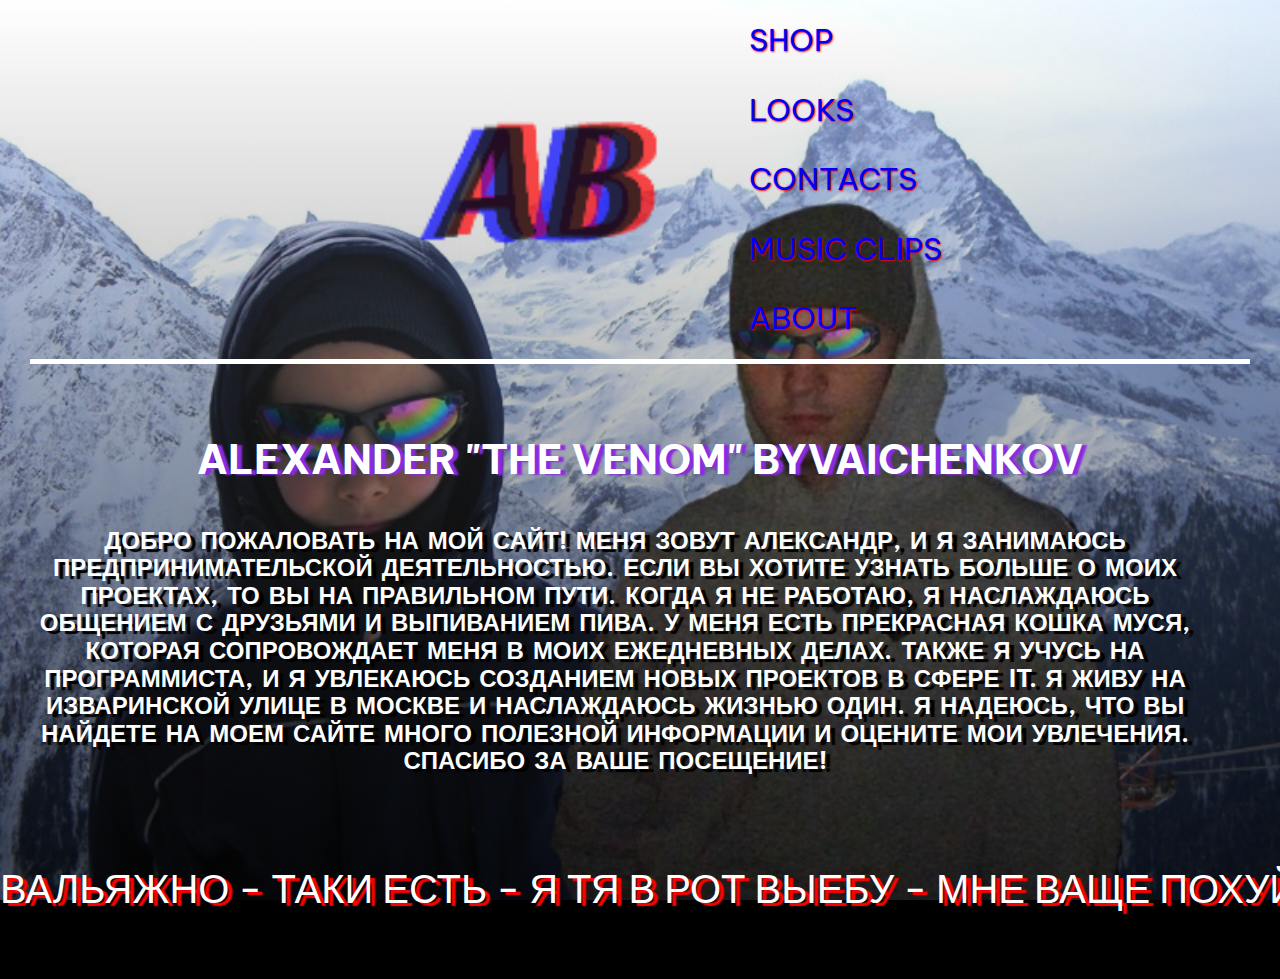
<file: index.html>
<!DOCTYPE html>
<html lang="en">
  <head>
    <meta charset="UTF-8" />
    <meta http-equiv="X-UA-Compatible" content="IE=edge" />
    <meta name="viewport" content="width=device-width, initial-scale=1.0" />
    <title>VENOM 2.0</title>
    <link rel="preconnect" href="https://fonts.googleapis.com" />
    <link rel="preconnect" href="https://fonts.gstatic.com" crossorigin />
    <link
      href="https://fonts.googleapis.com/css2?family=Be+Vietnam+Pro:wght@400;600;700&display=swap"
      rel="stylesheet"
    />

    <link rel="stylesheet" href="css/style.css" />
    <link rel="icon" href="images/icon.png" type="image/x-icon" />
  </head>
  <body>
    <div class="wrapper">
      <header class="header">
        <div class="container">
          <div class="header__inner">
            <a href="#" class="header__link">
              <img class="header__logo" src="images/logo.png" alt="logo" />
            </a>
            <img class="header__icon" src="images/header-icon.png" alt="" />
            <nav class="menu">
              <ul class="menu__list">
                <li class="menu__item">
                  <a href="shop.html" class="menu__link">SHOP</a>
                </li>
                <li class="menu__item">
                  <a href="looks.html" class="menu__link">LOOKS</a>
                </li>
                <li class="menu__item">
                  <a href="contacts.html" class="menu__link">CONTACTS</a>
                </li>
                <li class="menu__item">
                  <a href="clips.html" class="menu__link">MUSIC CLIPS</a>
                </li>
                <li class="menu__item">
                  <a href="about.html" class="menu__link">ABOUT</a>
                </li>
              </ul>
            </nav>
          </div>
        </div>
      </header>
      <section class="info">
        <div class="container">
          <div class="info__inner">
            <div class="info__content">
              <a class="info__screamer" href="screamer.html" target="_blank"
                >НАЖМИ НА МЕНЯ!
              </a>
              <div class="info__title">ALEXANDER "THE VENOM" BYVAICHENKOV</div>
              <p class="info__text info__text_black">
                Добро пожаловать на мой сайт! Меня зовут Александр, и я
                занимаюсь предпринимательской деятельностью. Если вы хотите
                узнать больше о моих проектах, то вы на правильном пути. Когда я
                не работаю, я наслаждаюсь общением с друзьями и выпиванием пива.
                У меня есть прекрасная кошка Муся, которая сопровождает меня в
                моих ежедневных делах. Также я учусь на программиста, и я
                увлекаюсь созданием новых проектов в сфере IT. Я живу на
                Изваринской улице в Москве и наслаждаюсь жизнью один. Я надеюсь,
                что вы найдете на моем сайте много полезной информации и оцените
                мои увлечения. Спасибо за ваше посещение!
              </p>
            </div>
          </div>
        </div>
        <div class="running-container">
          <p class="running">
            ВАЛЬЯЖНО - ТАКИ ЕСТЬ - Я ТЯ В РОТ ВЫЕБУ - МНЕ ВАЩЕ ПОХУЙ - САСИ ЖОПУ
            - МОЛЧАНИЕ ЗНАК СОГЛАСИЯ - ДА МНЕ ДО ПИЗДЫ -
          </p>
        </div>
      </section>
    </div>
  </body>
</html>
</file>
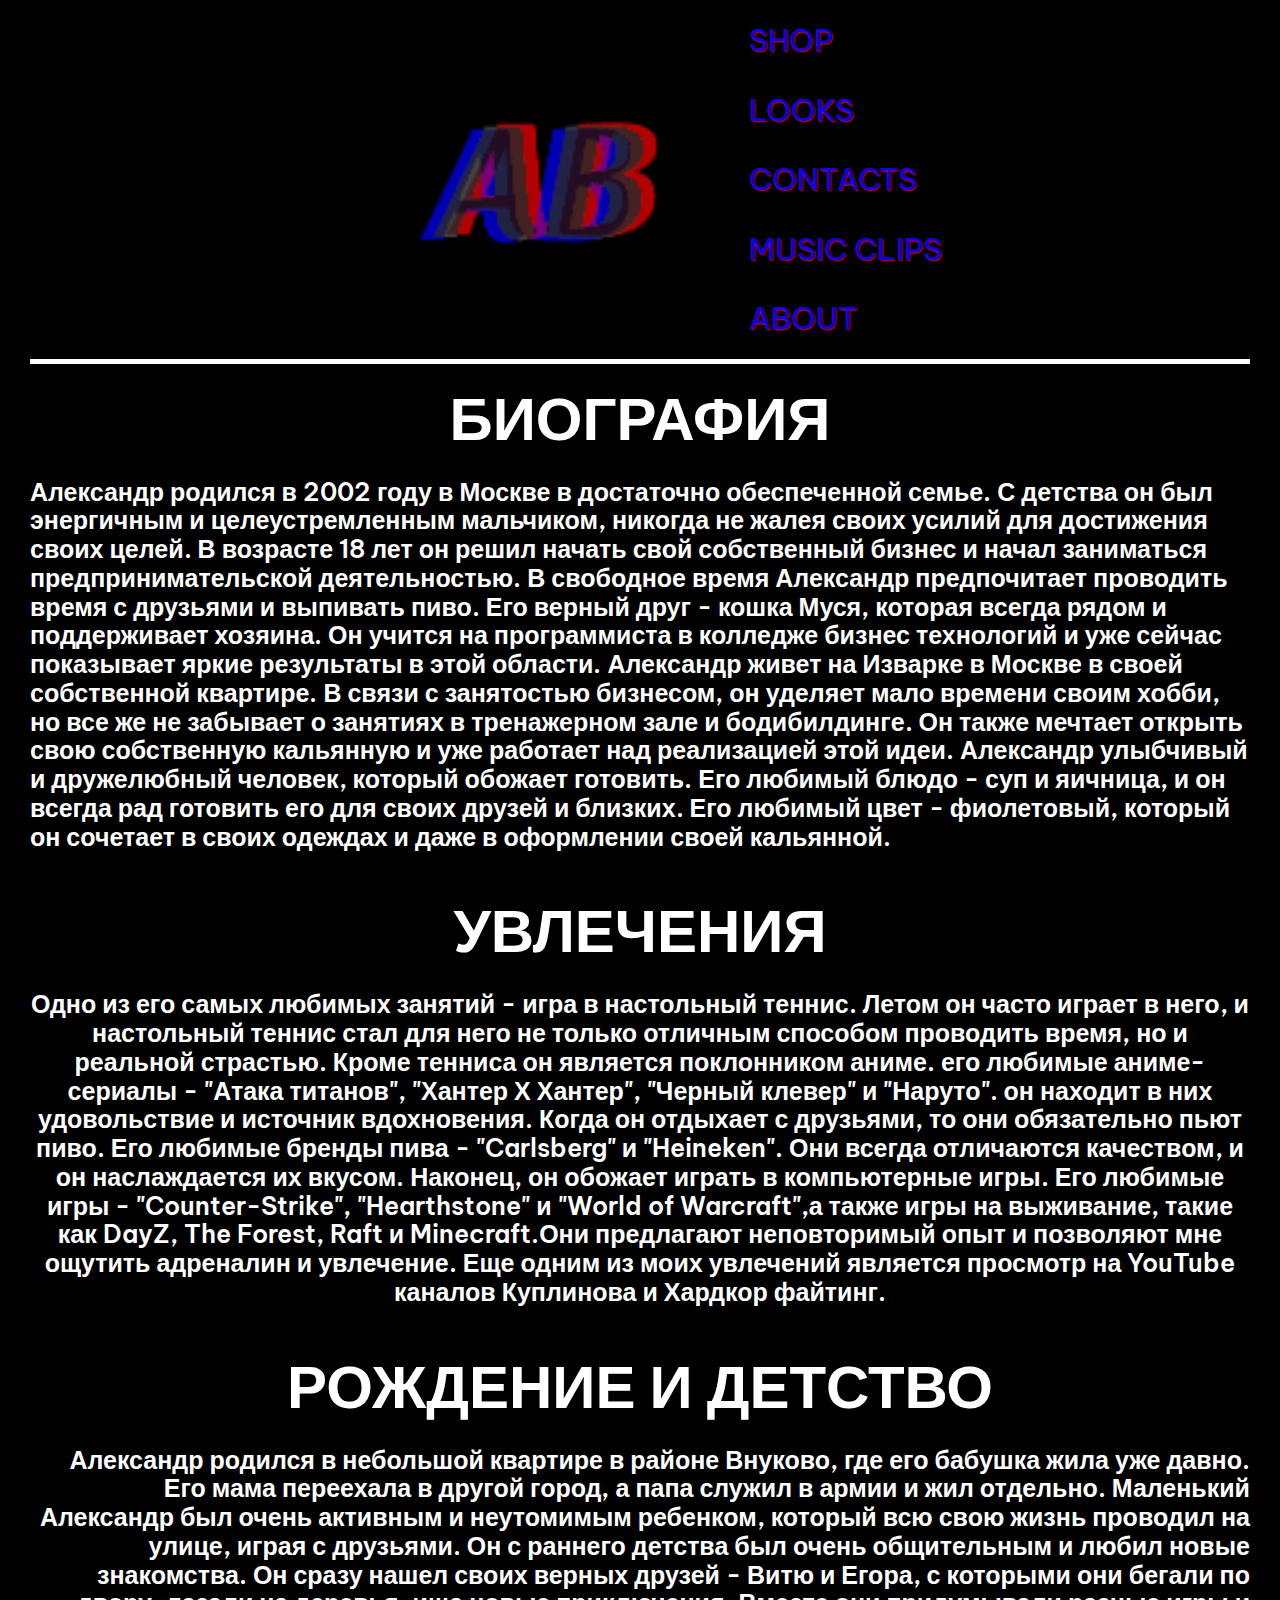
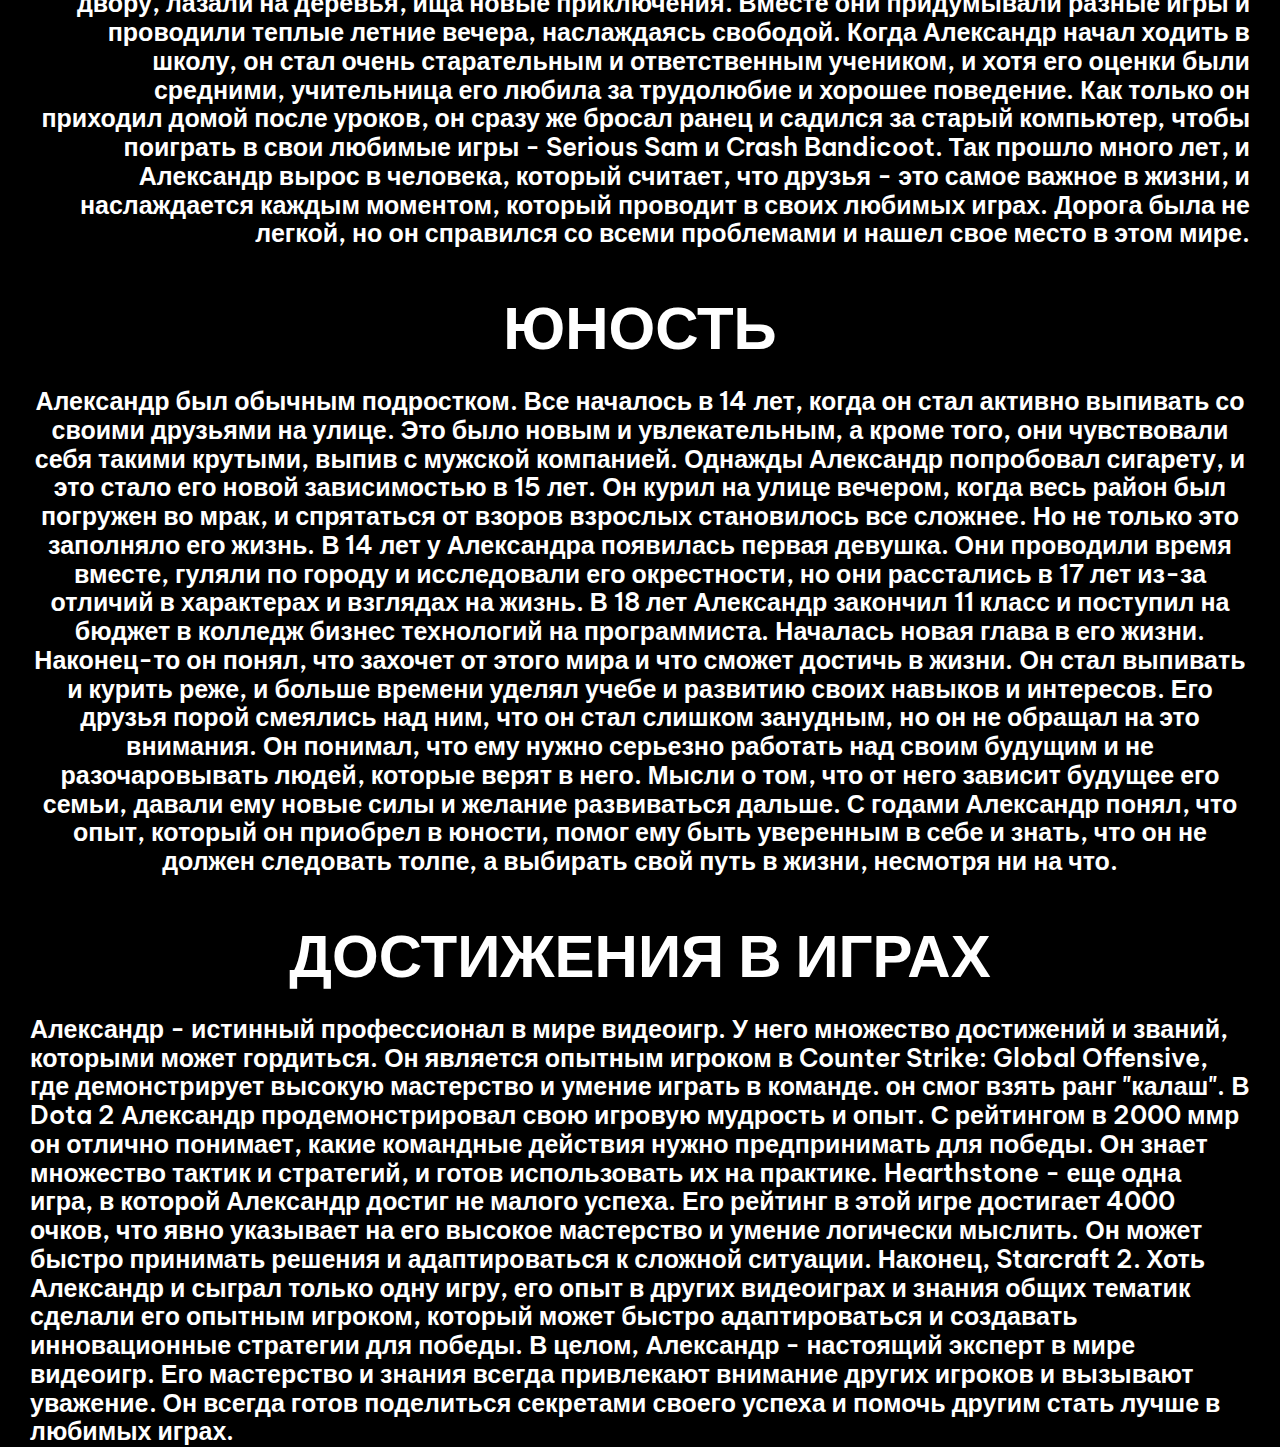
<file: about.html>
<!DOCTYPE html>
<html lang="en">
  <head>
    <meta charset="UTF-8" />
    <meta http-equiv="X-UA-Compatible" content="IE=edge" />
    <meta name="viewport" content="width=device-width, initial-scale=1.0" />
    <title>ABOUT</title>
    <link rel="preconnect" href="https://fonts.googleapis.com" />
    <link rel="preconnect" href="https://fonts.gstatic.com" crossorigin />
    <link
      href="https://fonts.googleapis.com/css2?family=Be+Vietnam+Pro:wght@400;600;700&display=swap"
      rel="stylesheet"
    />

    <link rel="stylesheet" href="css/style.css" />
    <link rel="icon" href="images/icon.png" type="image/x-icon" />
  </head>
  <body class="overflow-y">
    <div class="wrapper-about">
      <header class="header">
        <div class="container">
          <div class="header__inner">
            <a href="index.html" class="header__link">
              <img class="header__logo" src="images/logo.png" alt="logo" />
            </a>
            <img class="header__icon" src="images/header-icon.png" alt="" />
            <nav class="menu">
              <ul class="menu__list">
                <li class="menu__item">
                  <a href="shop.html" class="menu__link">SHOP</a>
                </li>
                <li class="menu__item">
                  <a href="looks.html" class="menu__link">LOOKS</a>
                </li>
                <li class="menu__item">
                  <a href="contacts.html" class="menu__link">CONTACTS</a>
                </li>
                <li class="menu__item">
                  <a href="clips.html" class="menu__link">MUSIC CLIPS</a>
                </li>
                <li class="menu__item">
                  <a href="about.html" class="menu__link">ABOUT</a>
                </li>
              </ul>
            </nav>
          </div>
        </div>
      </header>
      <section class="bio">
        <div class="container">
          <div class="bio__inner">
            <h2 class="bio__title bio__title_left">Биография</h2>
            <p class="bio__text bio__text_left">
              Александр родился в 2002 году в Москве в достаточно обеспеченной
              семье. С детства он был энергичным и целеустремленным мальчиком,
              никогда не жалея своих усилий для достижения своих целей. В
              возрасте 18 лет он решил начать свой собственный бизнес и начал
              заниматься предпринимательской деятельностью. В свободное время
              Александр предпочитает проводить время с друзьями и выпивать пиво.
              Его верный друг - кошка Муся, которая всегда рядом и поддерживает
              хозяина. Он учится на программиста в колледже бизнес технологий и
              уже сейчас показывает яркие результаты в этой области. Александр
              живет на Изварке в Москве в своей собственной квартире. В связи с
              занятостью бизнесом, он уделяет мало времени своим хобби, но все
              же не забывает о занятиях в тренажерном зале и бодибилдинге. Он
              также мечтает открыть свою собственную кальянную и уже работает
              над реализацией этой идеи. Александр улыбчивый и дружелюбный
              человек, который обожает готовить. Его любимый блюдо - суп и
              яичница, и он всегда рад готовить его для своих друзей и близких.
              Его любимый цвет - фиолетовый, который он сочетает в своих одеждах
              и даже в оформлении своей кальянной.
            </p>
            <h2 class="bio__title bio__title_center">Увлечения</h2>
            <p class="bio__text bio__text_center">
              Одно из его самых любимых занятий - игра в настольный теннис.
              Летом он часто играет в него, и настольный теннис стал для него не
              только отличным способом проводить время, но и реальной страстью.
              Кроме тенниса он является поклонником аниме. его любимые
              аниме-сериалы - "Атака титанов", "Хантер Х Хантер", "Черный
              клевер" и "Наруто". он находит в них удовольствие и источник
              вдохновения. Когда он отдыхает с друзьями, то они обязательно пьют
              пиво. Его любимые бренды пива - "Carlsberg" и "Heineken". Они
              всегда отличаются качеством, и он наслаждается их вкусом. Наконец,
              он обожает играть в компьютерные игры. Его любимые игры -
              "Counter-Strike", "Hearthstone" и "World of Warcraft",а также игры
              на выживание, такие как DayZ, The Forest, Raft и Minecraft.Они
              предлагают неповторимый опыт и позволяют мне ощутить адреналин и
              увлечение. Еще одним из моих увлечений является просмотр на
              YouTube каналов Куплинова и Хардкор файтинг.
            </p>
            <h2 class="bio__title bio__title_right">Рождение и детство</h2>
            <p class="bio__text bio__text_right">
              Александр родился в небольшой квартире в районе Внуково, где его
              бабушка жила уже давно. Его мама переехала в другой город, а папа
              служил в армии и жил отдельно. Маленький Александр был очень
              активным и неутомимым ребенком, который всю свою жизнь проводил на
              улице, играя с друзьями. Он с раннего детства был очень
              общительным и любил новые знакомства. Он сразу нашел своих верных
              друзей - Витю и Егора, с которыми они бегали по двору, лазали на
              деревья, ища новые приключения. Вместе они придумывали разные игры
              и проводили теплые летние вечера, наслаждаясь свободой. Когда
              Александр начал ходить в школу, он стал очень старательным и
              ответственным учеником, и хотя его оценки были средними,
              учительница его любила за трудолюбие и хорошее поведение. Как
              только он приходил домой после уроков, он сразу же бросал ранец и
              садился за старый компьютер, чтобы поиграть в свои любимые игры -
              Serious Sam и Crash Bandicoot. Так прошло много лет, и Александр
              вырос в человека, который считает, что друзья - это самое важное в
              жизни, и наслаждается каждым моментом, который проводит в своих
              любимых играх. Дорога была не легкой, но он справился со всеми
              проблемами и нашел свое место в этом мире.
            </p>
            <h2 class="bio__title bio__title_center">Юность</h2>
            <p class="bio__text bio__text_center">
              Александр был обычным подростком. Все началось в 14 лет, когда он
              стал активно выпивать со своими друзьями на улице. Это было новым
              и увлекательным, а кроме того, они чувствовали себя такими
              крутыми, выпив с мужской компанией. Однажды Александр попробовал
              сигарету, и это стало его новой зависимостью в 15 лет. Он курил на
              улице вечером, когда весь район был погружен во мрак, и спрятаться
              от взоров взрослых становилось все сложнее. Но не только это
              заполняло его жизнь. В 14 лет у Александра появилась первая
              девушка. Они проводили время вместе, гуляли по городу и
              исследовали его окрестности, но они расстались в 17 лет из-за
              отличий в характерах и взглядах на жизнь. В 18 лет Александр
              закончил 11 класс и поступил на бюджет в колледж бизнес технологий
              на программиста. Началась новая глава в его жизни. Наконец-то он
              понял, что захочет от этого мира и что сможет достичь в жизни. Он
              стал выпивать и курить реже, и больше времени уделял учебе и
              развитию своих навыков и интересов. Его друзья порой смеялись над
              ним, что он стал слишком занудным, но он не обращал на это
              внимания. Он понимал, что ему нужно серьезно работать над своим
              будущим и не разочаровывать людей, которые верят в него. Мысли о
              том, что от него зависит будущее его семьи, давали ему новые силы
              и желание развиваться дальше. С годами Александр понял, что опыт,
              который он приобрел в юности, помог ему быть уверенным в себе и
              знать, что он не должен следовать толпе, а выбирать свой путь в
              жизни, несмотря ни на что.
            </p>
            <h2 class="bio__title bio__title_left">Достижения в играх</h2>
            <p class="bio__text bio__text_left">
              Александр - истинный профессионал в мире видеоигр. У него
              множество достижений и званий, которыми может гордиться. Он
              является опытным игроком в Counter Strike: Global Offensive, где
              демонстрирует высокую мастерство и умение играть в команде. он
              смог взять ранг "калаш". В Dota 2 Александр продемонстрировал свою
              игровую мудрость и опыт. С рейтингом в 2000 ммр он отлично
              понимает, какие командные действия нужно предпринимать для победы.
              Он знает множество тактик и стратегий, и готов использовать их на
              практике. Hearthstone - еще одна игра, в которой Александр достиг
              не малого успеха. Его рейтинг в этой игре достигает 4000 очков,
              что явно указывает на его высокое мастерство и умение логически
              мыслить. Он может быстро принимать решения и адаптироваться к
              сложной ситуации. Наконец, Starcraft 2. Хоть Александр и сыграл
              только одну игру, его опыт в других видеоиграх и знания общих
              тематик сделали его опытным игроком, который может быстро
              адаптироваться и создавать инновационные стратегии для победы. В
              целом, Александр - настоящий эксперт в мире видеоигр. Его
              мастерство и знания всегда привлекают внимание других игроков и
              вызывают уважение. Он всегда готов поделиться секретами своего
              успеха и помочь другим стать лучше в любимых играх.
            </p>
          </div>
        </div>
      </section>
    </div>
  </body>
</html>
</file>
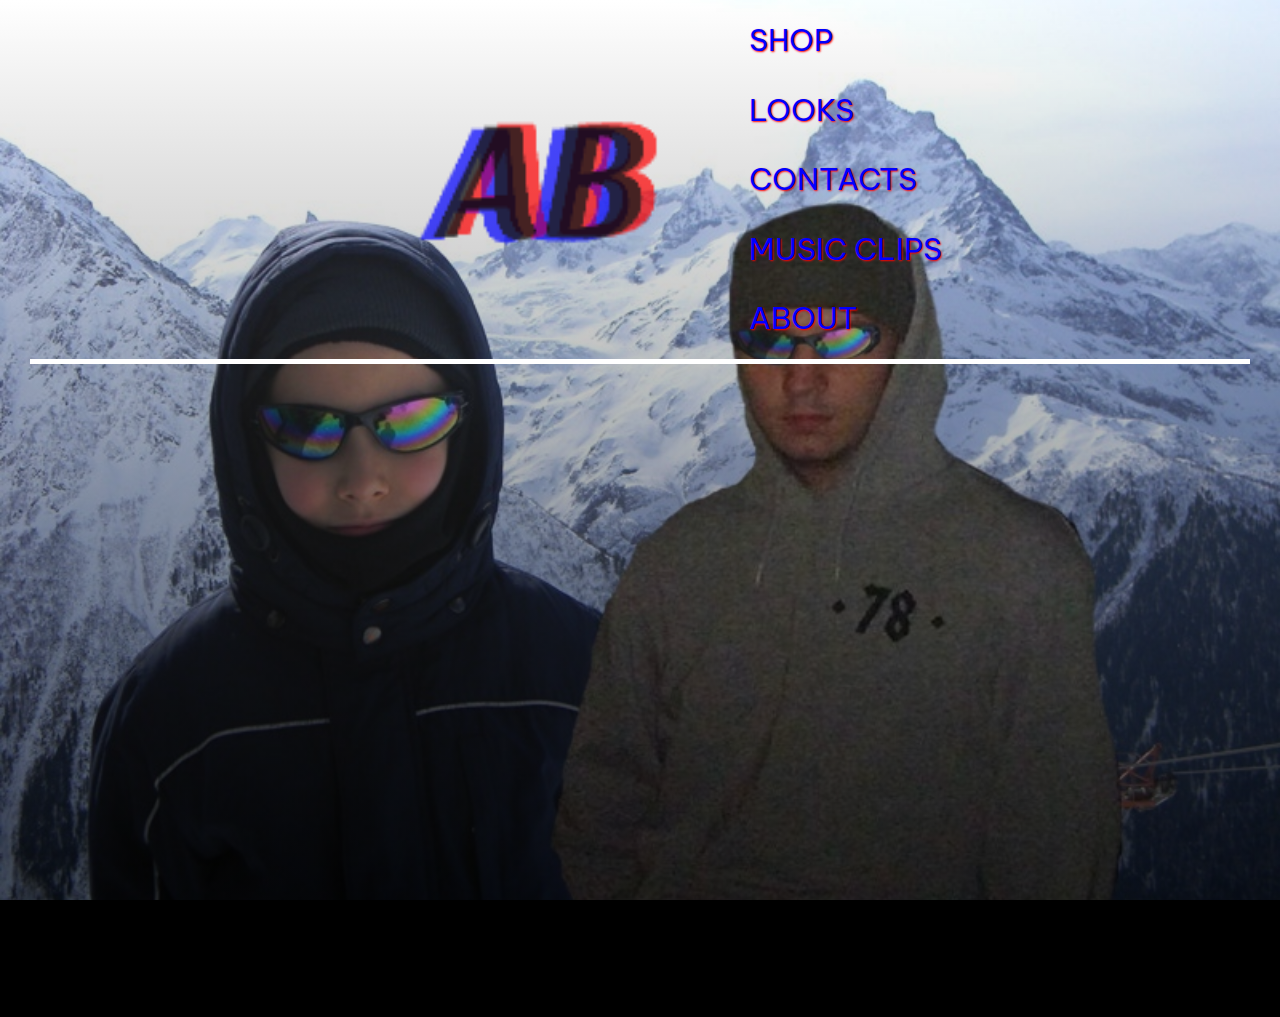
<file: clips.html>
<!DOCTYPE html>
<html lang="en">
  <head>
    <meta charset="UTF-8" />
    <meta http-equiv="X-UA-Compatible" content="IE=edge" />
    <meta name="viewport" content="width=device-width, initial-scale=1.0" />
    <title>MUSIC CLIPS</title>
    <link rel="preconnect" href="https://fonts.googleapis.com" />
    <link rel="preconnect" href="https://fonts.gstatic.com" crossorigin />
    <link
      href="https://fonts.googleapis.com/css2?family=Be+Vietnam+Pro:wght@400;600;700&display=swap"
      rel="stylesheet"
    />

    <link rel="stylesheet" href="css/style.css" />
    <link rel="icon" href="images/icon.png" type="image/x-icon" />
  </head>
  <body>
    <div class="wrapper">
      <header class="header">
        <div class="container">
          <div class="header__inner">
            <a href="index.html" class="header__link">
              <img class="header__logo" src="images/logo.png" alt="logo" />
            </a>
            <img class="header__icon" src="images/header-icon.png" alt="" />
            <nav class="menu">
              <ul class="menu__list">
                <li class="menu__item">
                  <a href="shop.html" class="menu__link">SHOP</a>
                </li>
                <li class="menu__item">
                  <a href="looks.html" class="menu__link">LOOKS</a>
                </li>
                <li class="menu__item">
                  <a href="contacts.html" class="menu__link">CONTACTS</a>
                </li>
                <li class="menu__item">
                  <a href="clips.html" class="menu__link">MUSIC CLIPS</a>
                </li>
                <li class="menu__item">
                  <a href="about.html" class="menu__link">ABOUT</a>
                </li>
              </ul>
            </nav>
          </div>
        </div>
      </header>
      <section class="video">
        <div class="container">
          <iframe
            class="video__player"
            width="1220"
            height="600"
            src="https://www.youtube.com/embed/NmLEEKv6W40"
            title="YouTube video player"
            frameborder="0"
            allow="accelerometer; autoplay; clipboard-write; encrypted-media; gyroscope; picture-in-picture; web-share"
            allowfullscreen
          ></iframe>
        </div>
      </section>
    </div>
  </body>
</html>
</file>
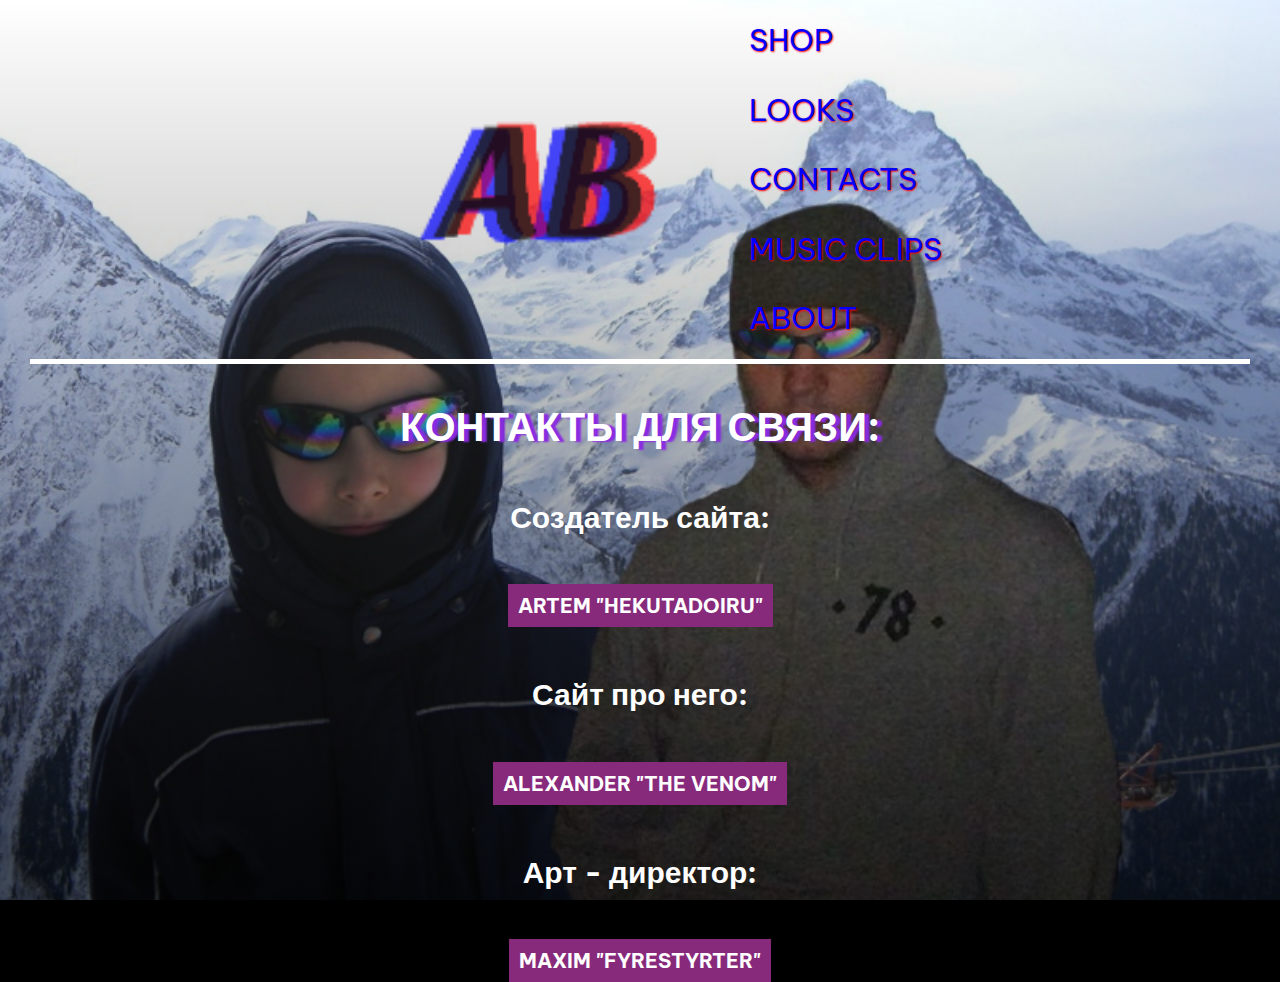
<file: contacts.html>
<!DOCTYPE html>
<html lang="en">
  <head>
    <meta charset="UTF-8" />
    <meta http-equiv="X-UA-Compatible" content="IE=edge" />
    <meta name="viewport" content="width=device-width, initial-scale=1.0" />
    <title>VENOM 2.0</title>
    <link rel="preconnect" href="https://fonts.googleapis.com" />
    <link rel="preconnect" href="https://fonts.gstatic.com" crossorigin />
    <link
      href="https://fonts.googleapis.com/css2?family=Be+Vietnam+Pro:wght@400;600;700&display=swap"
      rel="stylesheet"
    />

    <link rel="stylesheet" href="css/style.css" />
    <link rel="icon" href="images/icon.png" type="image/x-icon" />
  </head>
  <body>
    <div class="wrapper">
      <header class="header">
        <div class="container">
          <div class="header__inner">
            <a href="index.html" class="header__link">
              <img class="header__logo" src="images/logo.png" alt="logo" />
            </a>
            <img class="header__icon" src="images/header-icon.png" alt="" />
            <nav class="menu">
              <ul class="menu__list">
                <li class="menu__item">
                  <a href="shop.html" class="menu__link">SHOP</a>
                </li>
                <li class="menu__item">
                  <a href="looks.html" class="menu__link">LOOKS</a>
                </li>
                <li class="menu__item">
                  <a href="#" class="menu__link">CONTACTS</a>
                </li>
                <li class="menu__item">
                  <a href="clips.html" class="menu__link">MUSIC CLIPS</a>
                </li>
                <li class="menu__item">
                  <a href="about.html" class="menu__link">ABOUT</a>
                </li>
              </ul>
            </nav>
          </div>
        </div>
      </header>
      <section class="contacts">
        <div class="container">
          <div class="contacts__inner">
            <h3 class="contacts__title">Контакты для связи:</h3>
            <div class="contacts__content">
              <p class="contacts__text">Создатель сайта:</p>
              <a
                href="https://vk.com/hekutadoiru"
                class="contacts__link"
                target="_blank"
              >
                ARTEM "HEKUTADOIRU"
              </a>
              <p class="contacts__text">Сайт про него:</p>
              <a
                href="https://vk.com/id620466426"
                class="contacts__link"
                target="_blank"
              >
                ALEXANDER "THE VENOM"
              </a>
              <p class="contacts__text">Арт - директор:</p>
              <a
                href="https://vk.com/tobi3"
                class="contacts__link"
                target="_blank"
              >
                MAXIM "FYRESTYRTER"
              </a>
            </div>
          </div>
        </div>
      </section>
    </div>
  </body>
</html>
</file>
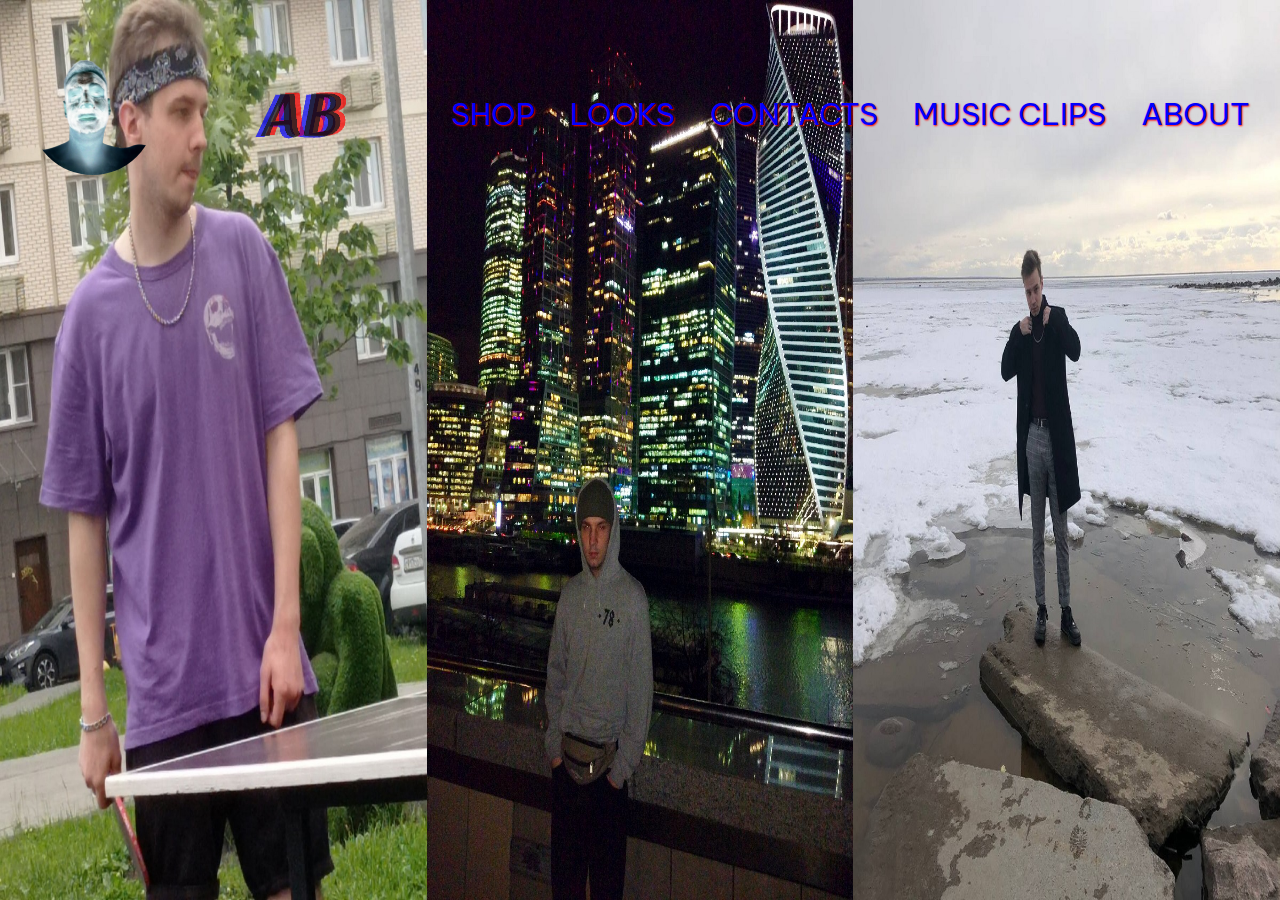
<file: looks.html>
<!DOCTYPE html>
<html lang="en">
  <head>
    <meta charset="UTF-8" />
    <meta http-equiv="X-UA-Compatible" content="IE=edge" />
    <meta name="viewport" content="width=device-width, initial-scale=1.0" />
    <title>VENOM 2.0</title>
    <link rel="preconnect" href="https://fonts.googleapis.com" />
    <link rel="preconnect" href="https://fonts.gstatic.com" crossorigin />
    <link
      href="https://fonts.googleapis.com/css2?family=Be+Vietnam+Pro:wght@400;600;700&display=swap"
      rel="stylesheet"
    />

    <link rel="stylesheet" href="css/looks.css" />
    <link rel="icon" href="images/icon.png" type="image/x-icon" />
  </head>
  <body>
    <header class="header">
      <div class="container">
        <div class="header__inner">
          <a href="index.html" class="header__link">
            <img class="header__logo" src="images/logo.png" alt="logo" />
          </a>
          <img class="header__icon" src="images/header-icon.png" alt="" />
          <nav class="menu">
            <ul class="menu__list">
              <li class="menu__item">
                <a href="shop.html" class="menu__link">SHOP</a>
              </li>
              <li class="menu__item">
                <a href="#" class="menu__link">LOOKS</a>
              </li>
              <li class="menu__item">
                <a href="contacts.html" class="menu__link">CONTACTS</a>
              </li>
              <li class="menu__item">
                <a href="clips.html" class="menu__link">MUSIC CLIPS</a>
              </li>
              <li class="menu__item">
                <a href="about.html" class="menu__link">ABOUT</a>
              </li>
            </ul>
          </nav>
        </div>
      </div>
    </header>
    <section class="looks">
      <div class="looks_inner">
        <img class="looks__img" src="images/look-1.jpg" alt="Look-1" />
        <img class="looks__img" src="images/look-2.jpg" alt="Look-2" />
        <img class="looks__img" src="images/look-3.jpg" alt="Look-3" />
      </div>
    </section>
  </body>
</html>
</file>
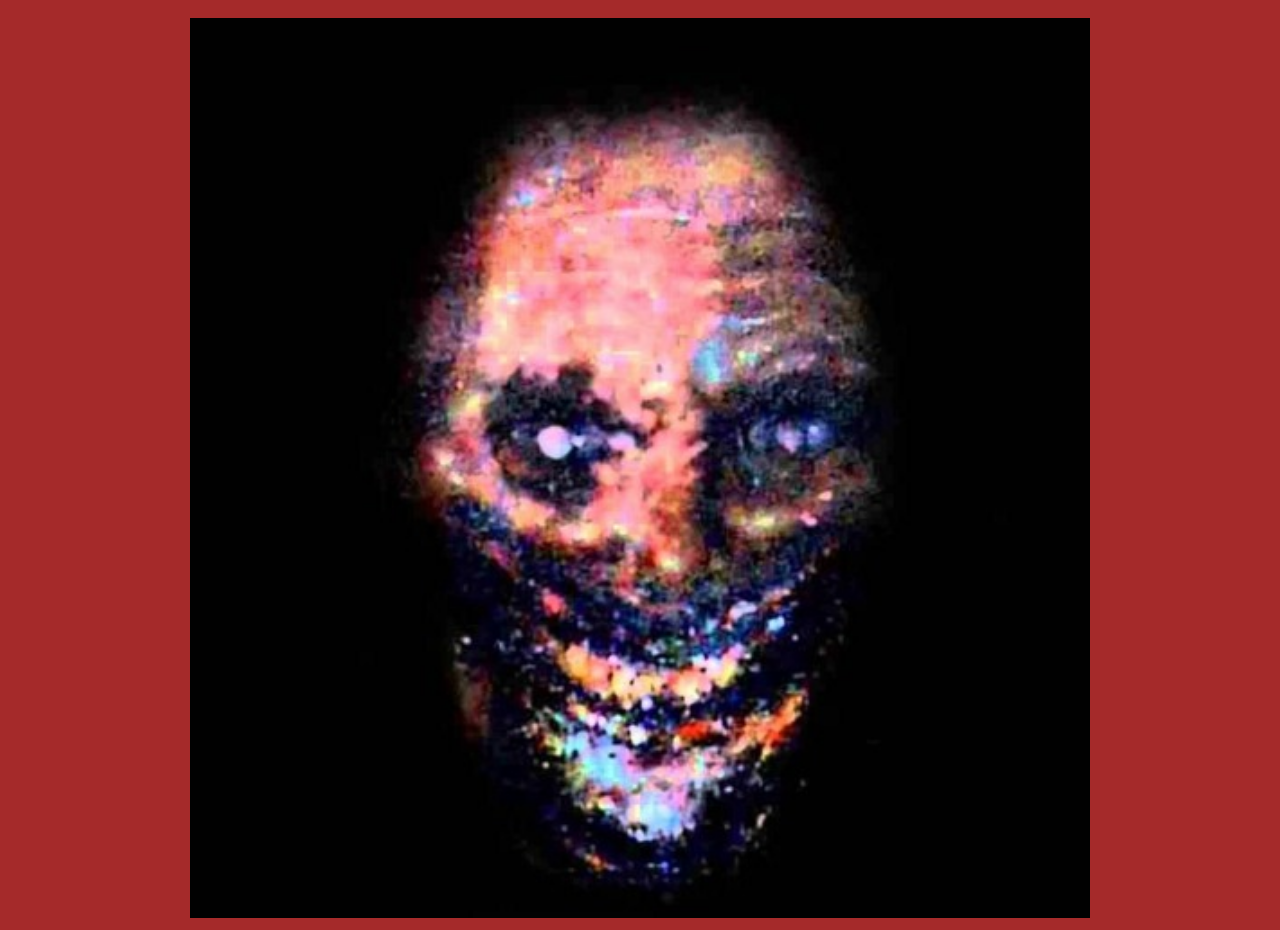
<file: screamer.html>
<!DOCTYPE html>
<html lang="en">
  <head>
    <meta charset="UTF-8" />
    <meta http-equiv="X-UA-Compatible" content="IE=edge" />
    <meta name="viewport" content="width=device-width, initial-scale=1.0" />
    <title>Document</title>
    <link rel="stylesheet" href="css/screamer-css.css" />
    <link rel="icon" href="images/icon.png" type="image/x-icon" />
  </head>
  <body>
    <section class="screamer">
      <div class="container">
        <div class="screamer__inner">
          <img
            class="screamer__image"
            src="images/scp-106.jpg"
            alt="SCREAMER HAHAHA"
          />
        </div>
      </div>
    </section>
  </body>
</html>
</file>
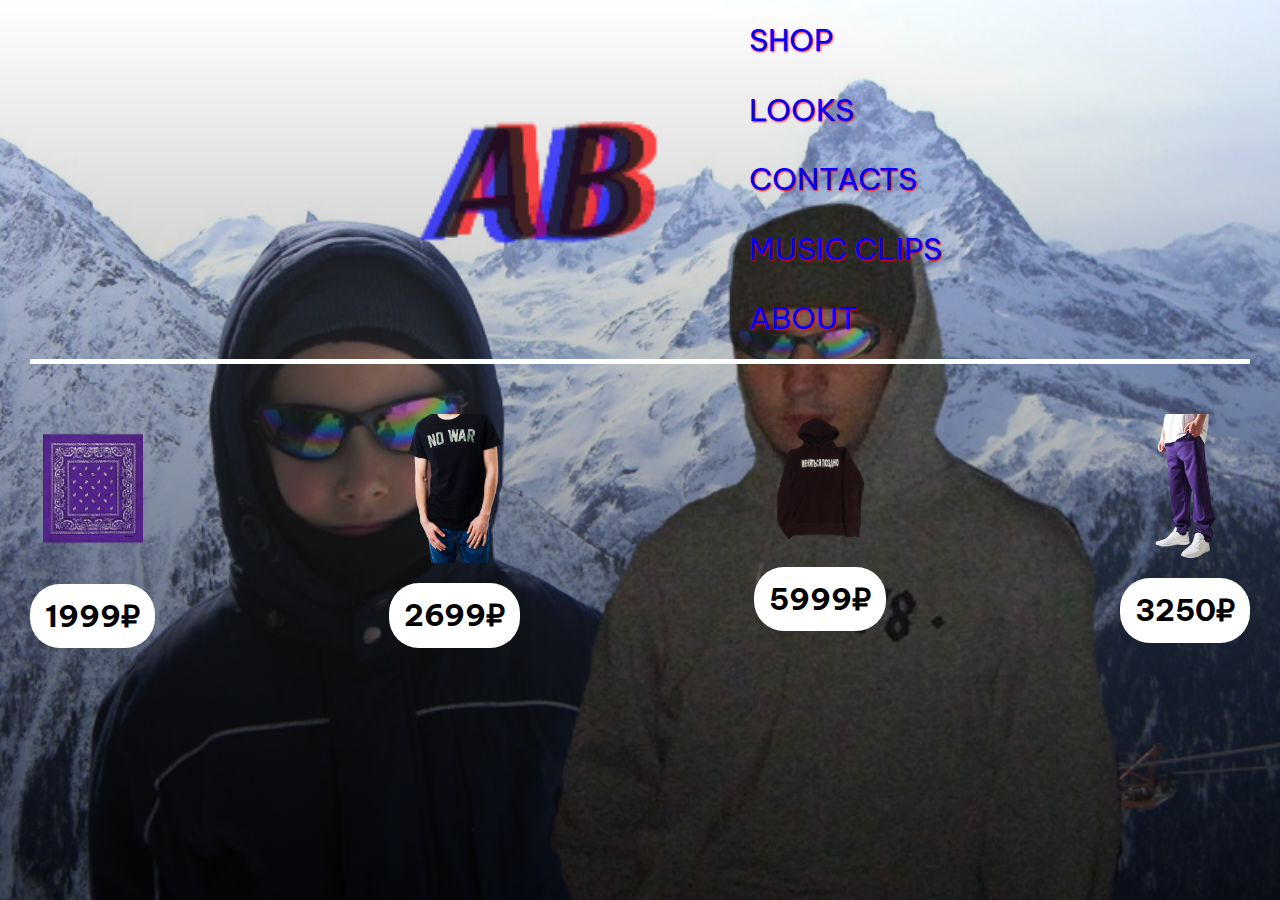
<file: shop.html>
<!DOCTYPE html>
<html lang="en">
  <head>
    <meta charset="UTF-8" />
    <meta http-equiv="X-UA-Compatible" content="IE=edge" />
    <meta name="viewport" content="width=device-width, initial-scale=1.0" />
    <title>VENOM 2.0</title>
    <link rel="preconnect" href="https://fonts.googleapis.com" />
    <link rel="preconnect" href="https://fonts.gstatic.com" crossorigin />
    <link
      href="https://fonts.googleapis.com/css2?family=Be+Vietnam+Pro:wght@400;600;700&display=swap"
      rel="stylesheet"
    />

    <link rel="stylesheet" href="css/style.css" />
    <link rel="icon" href="images/icon.png" type="image/x-icon" />
  </head>
  <body>
    <div class="wrapper">
      <header class="header">
        <div class="container">
          <div class="header__inner">
            <a href="index.html" class="header__link">
              <img class="header__logo" src="images/logo.png" alt="logo" />
            </a>
            <img class="header__icon" src="images/header-icon.png" alt="" />
            <nav class="menu">
              <ul class="menu__list">
                <li class="menu__item">
                  <a href="shop.html" class="menu__link">SHOP</a>
                </li>
                <li class="menu__item">
                  <a href="looks.html" class="menu__link">LOOKS</a>
                </li>
                <li class="menu__item">
                  <a href="contacts.html" class="menu__link">CONTACTS</a>
                </li>
                <li class="menu__item">
                  <a href="clips.html" class="menu__link">MUSIC CLIPS</a>
                </li>
                <li class="menu__item">
                  <a href="about.html" class="menu__link">ABOUT</a>
                </li>
              </ul>
            </nav>
          </div>
        </div>
      </header>
      <section class="shop">
        <div class="container">
          <div class="shop__inner">
            <ul class="shop__menu">
              <li class="shop__item">
                <img class="shop__img" src="images/shop-img-1.png" alt="" />
                <a class="shop__link" href="#">1999₽</a>
              </li>
              <li class="shop__item">
                <img class="shop__img" src="images/shop-img-2.png" alt="" />
                <a class="shop__link" href="#">2699₽</a>
              </li>
              <li class="shop__item">
                <img class="shop__img" src="images/shop-img-3.png" alt="" />
                <a class="shop__link" href="#">5999₽</a>
              </li>
              <li class="shop__item">
                <img class="shop__img" src="images/shop-img-4.png" alt="" />
                <a class="shop__link" href="#">3250₽</a>
              </li>
            </ul>
          </div>
        </div>
      </section>
    </div>
  </body>
</html>
</file>
<file: css/screamer-css.css>
.screamer__image {
  width: 900px;
  padding-top: 10px;
  overflow: hidden;
}

body {
  background-color: brown;
}

.screamer {
}
.container {
  max-width: 1220px;
  padding: 0 10px;
  margin: 0 auto;
}
.screamer__inner {
  text-align: center;
}
.screamer__image {
}

.screamer__video {
}
</file>
<file: css/style.css>
/*! normalize.css v8.0.1 | MIT License | github.com/necolas/normalize.css */

/* Document
   ========================================================================== */

/**
 * 1. Correct the line height in all browsers.
 * 2. Prevent adjustments of font size after orientation changes in iOS.
 */

html {
  line-height: 1.15; /* 1 */
  -webkit-text-size-adjust: 100%; /* 2 */
}

/* Sections
     ========================================================================== */

/**
   * Remove the margin in all browsers.
   */

/**
   * Render the `main` element consistently in IE.
   */

main {
  display: block;
}

/**
   * Correct the font size and margin on `h1` elements within `section` and
   * `article` contexts in Chrome, Firefox, and Safari.
   */

h1 {
  font-size: 2em;
  margin: 0.67em 0;
}

/* Grouping content
     ========================================================================== */

/**
   * 1. Add the correct box sizing in Firefox.
   * 2. Show the overflow in Edge and IE.
   */

hr {
  box-sizing: content-box; /* 1 */
  height: 0; /* 1 */
  overflow: visible; /* 2 */
}

/**
   * 1. Correct the inheritance and scaling of font size in all browsers.
   * 2. Correct the odd `em` font sizing in all browsers.
   */

pre {
  font-family: monospace, monospace; /* 1 */
  font-size: 1em; /* 2 */
}

/* Text-level semantics
     ========================================================================== */

/**
   * Remove the gray background on active links in IE 10.
   */

a {
  background-color: transparent;
}

/**
   * 1. Remove the bottom border in Chrome 57-
   * 2. Add the correct text decoration in Chrome, Edge, IE, Opera, and Safari.
   */

abbr[title] {
  border-bottom: none; /* 1 */
  text-decoration: underline; /* 2 */
  text-decoration: underline dotted; /* 2 */
}

/**
   * Add the correct font weight in Chrome, Edge, and Safari.
   */

b,
strong {
  font-weight: bolder;
}

/**
   * 1. Correct the inheritance and scaling of font size in all browsers.
   * 2. Correct the odd `em` font sizing in all browsers.
   */

code,
kbd,
samp {
  font-family: monospace, monospace; /* 1 */
  font-size: 1em; /* 2 */
}

/**
   * Add the correct font size in all browsers.
   */

small {
  font-size: 80%;
}

/**
   * Prevent `sub` and `sup` elements from affecting the line height in
   * all browsers.
   */

sub,
sup {
  font-size: 75%;
  line-height: 0;
  position: relative;
  vertical-align: baseline;
}

sub {
  bottom: -0.25em;
}

sup {
  top: -0.5em;
}

/* Embedded content
     ========================================================================== */

/**
   * Remove the border on images inside links in IE 10.
   */

img {
  border-style: none;
}

/* Forms
     ========================================================================== */

/**
   * 1. Change the font styles in all browsers.
   * 2. Remove the margin in Firefox and Safari.
   */

button,
input,
optgroup,
select,
textarea {
  font-family: inherit; /* 1 */
  font-size: 100%; /* 1 */
  line-height: 1.15; /* 1 */
  margin: 0; /* 2 */
}

/**
   * Show the overflow in IE.
   * 1. Show the overflow in Edge.
   */

button,
input {
  /* 1 */
  overflow: visible;
}

/**
   * Remove the inheritance of text transform in Edge, Firefox, and IE.
   * 1. Remove the inheritance of text transform in Firefox.
   */

button,
select {
  /* 1 */
  text-transform: none;
}

/**
   * Correct the inability to style clickable types in iOS and Safari.
   */

button,
[type="button"],
[type="reset"],
[type="submit"] {
  -webkit-appearance: button;
}

/**
   * Remove the inner border and padding in Firefox.
   */

button::-moz-focus-inner,
[type="button"]::-moz-focus-inner,
[type="reset"]::-moz-focus-inner,
[type="submit"]::-moz-focus-inner {
  border-style: none;
  padding: 0;
}

/**
   * Restore the focus styles unset by the previous rule.
   */

button:-moz-focusring,
[type="button"]:-moz-focusring,
[type="reset"]:-moz-focusring,
[type="submit"]:-moz-focusring {
  outline: 1px dotted ButtonText;
}

/**
   * Correct the padding in Firefox.
   */

fieldset {
  padding: 0.35em 0.75em 0.625em;
}

/**
   * 1. Correct the text wrapping in Edge and IE.
   * 2. Correct the color inheritance from `fieldset` elements in IE.
   * 3. Remove the padding so developers are not caught out when they zero out
   *    `fieldset` elements in all browsers.
   */

legend {
  box-sizing: border-box; /* 1 */
  color: inherit; /* 2 */
  display: table; /* 1 */
  max-width: 100%; /* 1 */
  padding: 0; /* 3 */
  white-space: normal; /* 1 */
}

/**
   * Add the correct vertical alignment in Chrome, Firefox, and Opera.
   */

progress {
  vertical-align: baseline;
}

/**
   * Remove the default vertical scrollbar in IE 10+.
   */

textarea {
  overflow: auto;
}

/**
   * 1. Add the correct box sizing in IE 10.
   * 2. Remove the padding in IE 10.
   */

[type="checkbox"],
[type="radio"] {
  box-sizing: border-box; /* 1 */
  padding: 0; /* 2 */
}

/**
   * Correct the cursor style of increment and decrement buttons in Chrome.
   */

[type="number"]::-webkit-inner-spin-button,
[type="number"]::-webkit-outer-spin-button {
  height: auto;
}

/**
   * 1. Correct the odd appearance in Chrome and Safari.
   * 2. Correct the outline style in Safari.
   */

[type="search"] {
  -webkit-appearance: textfield; /* 1 */
  outline-offset: -2px; /* 2 */
}

/**
   * Remove the inner padding in Chrome and Safari on macOS.
   */

[type="search"]::-webkit-search-decoration {
  -webkit-appearance: none;
}

/**
   * 1. Correct the inability to style clickable types in iOS and Safari.
   * 2. Change font properties to `inherit` in Safari.
   */

::-webkit-file-upload-button {
  -webkit-appearance: button; /* 1 */
  font: inherit; /* 2 */
}

/* Interactive
     ========================================================================== */

/*
   * Add the correct display in Edge, IE 10+, and Firefox.
   */

details {
  display: block;
}

/*
   * Add the correct display in all browsers.
   */

summary {
  display: list-item;
}

/* Misc
     ========================================================================== */

/**
   * Add the correct display in IE 10+.
   */

template {
  display: none;
}

/**
   * Add the correct display in IE 10.
   */

[hidden] {
  display: none;
}

ul li {
  list-style: none;
}
ul {
  margin: 0;
  padding: 0;
}

a {
  text-decoration: none;
  color: #000000;
}

body {
  font-family: "Be Vietnam Pro", sans-serif;
  color: #fff;
  margin: 0;
  background-color: #000000;
  overflow-y: hidden;
}

/* header */

.wrapper {
  background: linear-gradient(rgba(255, 255, 255, 0.1), rgba(0, 0, 0, 0.6)),
    url(../images/background.jpg);
  background-repeat: no-repeat;
  background-size: cover;
  background-position: center;
  height: 100vh;
}

.wrapper-about {
  background: url(../images/bckg.jpg);
  background-repeat: no-repeat;
  background-size: cover;
  background-position: center;
  height: 230vh;
}

.header {
}

.container {
  max-width: 1220px;
  padding: 0 10px;
  margin: 0 auto;
}
.header__inner {
  padding: 50px 0 50px;
  display: flex;
  justify-content: space-between;
  align-items: center;
  gap: 30px;
  border-bottom: 5px solid #fff;
}
.header__logo {
  width: 125px;
  height: 125px;
  border-radius: 50%;
}
.header__title {
  text-transform: uppercase;
  color: #fff;
}

.header__icon {
}

/* MAIN PAGE */

.info {
}
.container {
}
.info__inner {
  display: flex;
  margin-top: 50px;
}

.info__content {
  text-align: center;
  overflow: hidden;
}

.info__screamer {
  display: inline-block;
  font-size: 20px;

  background: fade(#000, 50%);
  color: #000;
  opacity: 0;
  transition: opacity 0.5s;
}

.info__screamer:hover {
  opacity: 1;
}

.info__img {
  padding-right: 30px;
  width: 400px;
  height: 400px;
}

.info__title {
  text-align: center;
  text-transform: uppercase;
  font-size: 40px;
  font-weight: 700;
  padding-bottom: 20px;
  text-shadow: 5px 1px 2px blueviolet;
}
.info__text {
  text-align: center;
  text-transform: uppercase;
  font-size: 24px;
  font-weight: 700;
  word-spacing: 3px;
}

.info__text_black {
  color: #fefefe;
  text-shadow: 5px 3px 1px black;
}

.menu {
}
.menu__list {
  display: flex;
  justify-content: space-around;
  gap: 35px;
}

@media (max-width: 1030px) {
  .wrapper {
    background-image: none;
    height: 200vh;
    width: 100vh;
  }
}

.menu__item {
}
.menu__link {
  color: blue;
  font-size: 30px;
  text-shadow: 1px 1px 2px red;
}

.menu__item:hover {
  transform: scale(1.2);
}

@media (max-width: 1430px) {
  .menu__list {
    flex-direction: column;
  }
  .header__inner {
    justify-content: center;
    padding: 20px;
  }
  .header__icon {
    width: 350px;
  }
  .header__logo {
    display: none;
  }
  .info__text {
    padding-right: 50px;
  }
  body {
    overflow-y: auto;
  }
}

@media (max-width: 1264px) {
  .info__text {
    margin: 0 30px;
  }
}

@media (max-width: 710px) {
  .info__text {
    text-align: left;
    font-size: 30px;
    padding-left: 40px;
  }
}

.running-container {
  overflow: hidden;
}

.running {
  text-align: center;
  font-size: 40px;
  line-height: 1.3;
  padding: 24px 0;
  color: #fff;
  white-space: nowrap;
  animation: marquee 5.5s infinite linear; /* notice the infinite */
  text-shadow: 5px 3px 1px red;
}

.running:after {
  content: "ВАЛЬЯЖНО - ТАКИ ЕСТЬ - Я ТЯ В РОТ ВЫЕБУ - МНЕ ВАЩЕ ПОХУЙ - САСИ ЖОПУ - МОЛЧАНИЕ ЗНАК СОГЛАСИЯ - ДА МНЕ ДО ПИЗДЫ -";
}

@keyframes marquee {
  0% {
    transform: translateX(0);
  }
  100% {
    transform: translateX(-50%);
  }
}

/* ABOUT */

.bio {
}
.container {
}
.bio__inner {
}
.bio__title {
  font-size: 40px;
  text-transform: uppercase;
  font-weight: 700;
}
.bio__text {
  font-size: 20px;
  font-weight: 600;
}

.bio__title_left {
  text-align: left;
}

.bio__title_center {
  text-align: center;
}

.bio__title_right {
  text-align: right;
}

.bio__text_left {
  text-align: left;
}

.bio__text_center {
  text-align: center;
}

.bio__text_right {
  text-align: right;
}

/*  */

.video__player {
  padding-top: 50px;
}

/* LOOKS */

.looks {
}
.looks_inner {
  display: flex;
}
.looks__img {
  height: 100vh;
  width: 100vh;
  overflow: hidden;
}

.looks__number {
  font-size: 30px;
}
/* 
.looks__number-1 {
  left: 15px;
}

.looks__number-2 {
  left: 650px;
}

.looks__number-3 {
  left: 1290px;
} */

.contacts {
}
.container {
}
.contacts__inner {
}
.contacts__title {
  text-align: center;
  text-transform: uppercase;
  font-size: 40px;
  font-weight: 700;
  margin-bottom: 20px;
  text-shadow: 5px 1px 2px blueviolet;
}
.contacts__content {
  display: flex;
  flex-direction: column;
  align-items: center;
  gap: 20px;
}
.contacts__text {
  font-size: 30px;
  font-weight: 700;
}
.contacts__link {
  font-size: 20px;
  font-weight: 700;
  color: #fff;
  padding: 10px;
  background-color: rgb(135, 42, 124);
  transition: 1s ease;
}

.contacts__link:hover {
  transform: scale(2);
}

/* SHOP */

.shop {
}
.container {
}
.shop__inner {
  padding-top: 50px;
  display: flex;
  flex-direction: column;
}
.shop__menu {
  display: flex;

  justify-content: space-between;
}
.shop__item {
  display: flex;
  align-items: center;
  flex-direction: column;
  gap: 20px;
}
.shop__img {
  width: 100px;
}
.shop__link {
  font-weight: 700;
  font-size: 30px;
  padding: 15px;
  background-color: #fff;
  border-radius: 30px;
}

.overflow-y {
  overflow-y: auto;
}

@media (max-width: 1038px) {
  .wrapper-about {
    background-image: none;
  }
}

@media (max-width: 1429px) {
  .bio__title {
    text-align: center;
    font-size: 60px;
    margin: 0;
    padding-top: 20px;
  }
  .bio__text {
    font-size: 25px;
  }
  .wrapper-about {
    background-image: none;
  }
}

@media (max-width: 1200px) {
  .bio__text {
    text-align: center;
    padding: 0 10px;
  }
}

@media (max-width: 450px) {
  .bio__text {
    flex-wrap: wrap;
  }
}
</file>
<file: css/looks.css>
/*! normalize.css v8.0.1 | MIT License | github.com/necolas/normalize.css */

/* Document
   ========================================================================== */

/**
 * 1. Correct the line height in all browsers.
 * 2. Prevent adjustments of font size after orientation changes in iOS.
 */

html {
  line-height: 1.15; /* 1 */
  -webkit-text-size-adjust: 100%; /* 2 */
}

/* Sections
       ========================================================================== */

/**
     * Remove the margin in all browsers.
     */

body {
  margin: 0;
}

/**
     * Render the `main` element consistently in IE.
     */

main {
  display: block;
}

/**
     * Correct the font size and margin on `h1` elements within `section` and
     * `article` contexts in Chrome, Firefox, and Safari.
     */

h1 {
  font-size: 2em;
  margin: 0.67em 0;
}

/* Grouping content
       ========================================================================== */

/**
     * 1. Add the correct box sizing in Firefox.
     * 2. Show the overflow in Edge and IE.
     */

hr {
  box-sizing: content-box; /* 1 */
  height: 0; /* 1 */
  overflow: visible; /* 2 */
}

/**
     * 1. Correct the inheritance and scaling of font size in all browsers.
     * 2. Correct the odd `em` font sizing in all browsers.
     */

pre {
  font-family: monospace, monospace; /* 1 */
  font-size: 1em; /* 2 */
}

/* Text-level semantics
       ========================================================================== */

/**
     * Remove the gray background on active links in IE 10.
     */

a {
  background-color: transparent;
}

/**
     * 1. Remove the bottom border in Chrome 57-
     * 2. Add the correct text decoration in Chrome, Edge, IE, Opera, and Safari.
     */

abbr[title] {
  border-bottom: none; /* 1 */
  text-decoration: underline; /* 2 */
  text-decoration: underline dotted; /* 2 */
}

/**
     * Add the correct font weight in Chrome, Edge, and Safari.
     */

b,
strong {
  font-weight: bolder;
}

/**
     * 1. Correct the inheritance and scaling of font size in all browsers.
     * 2. Correct the odd `em` font sizing in all browsers.
     */

code,
kbd,
samp {
  font-family: monospace, monospace; /* 1 */
  font-size: 1em; /* 2 */
}

/**
     * Add the correct font size in all browsers.
     */

small {
  font-size: 80%;
}

/**
     * Prevent `sub` and `sup` elements from affecting the line height in
     * all browsers.
     */

sub,
sup {
  font-size: 75%;
  line-height: 0;
  position: relative;
  vertical-align: baseline;
}

sub {
  bottom: -0.25em;
}

sup {
  top: -0.5em;
}

/* Embedded content
       ========================================================================== */

/**
     * Remove the border on images inside links in IE 10.
     */

img {
  border-style: none;
}

/* Forms
       ========================================================================== */

/**
     * 1. Change the font styles in all browsers.
     * 2. Remove the margin in Firefox and Safari.
     */

button,
input,
optgroup,
select,
textarea {
  font-family: inherit; /* 1 */
  font-size: 100%; /* 1 */
  line-height: 1.15; /* 1 */
  margin: 0; /* 2 */
}

/**
     * Show the overflow in IE.
     * 1. Show the overflow in Edge.
     */

button,
input {
  /* 1 */
  overflow: visible;
}

/**
     * Remove the inheritance of text transform in Edge, Firefox, and IE.
     * 1. Remove the inheritance of text transform in Firefox.
     */

button,
select {
  /* 1 */
  text-transform: none;
}

/**
     * Correct the inability to style clickable types in iOS and Safari.
     */

button,
[type="button"],
[type="reset"],
[type="submit"] {
  -webkit-appearance: button;
}

/**
     * Remove the inner border and padding in Firefox.
     */

button::-moz-focus-inner,
[type="button"]::-moz-focus-inner,
[type="reset"]::-moz-focus-inner,
[type="submit"]::-moz-focus-inner {
  border-style: none;
  padding: 0;
}

/**
     * Restore the focus styles unset by the previous rule.
     */

button:-moz-focusring,
[type="button"]:-moz-focusring,
[type="reset"]:-moz-focusring,
[type="submit"]:-moz-focusring {
  outline: 1px dotted ButtonText;
}

/**
     * Correct the padding in Firefox.
     */

fieldset {
  padding: 0.35em 0.75em 0.625em;
}

/**
     * 1. Correct the text wrapping in Edge and IE.
     * 2. Correct the color inheritance from `fieldset` elements in IE.
     * 3. Remove the padding so developers are not caught out when they zero out
     *    `fieldset` elements in all browsers.
     */

legend {
  box-sizing: border-box; /* 1 */
  color: inherit; /* 2 */
  display: table; /* 1 */
  max-width: 100%; /* 1 */
  padding: 0; /* 3 */
  white-space: normal; /* 1 */
}

/**
     * Add the correct vertical alignment in Chrome, Firefox, and Opera.
     */

progress {
  vertical-align: baseline;
}

/**
     * Remove the default vertical scrollbar in IE 10+.
     */

textarea {
  overflow: auto;
}

/**
     * 1. Add the correct box sizing in IE 10.
     * 2. Remove the padding in IE 10.
     */

[type="checkbox"],
[type="radio"] {
  box-sizing: border-box; /* 1 */
  padding: 0; /* 2 */
}

/**
     * Correct the cursor style of increment and decrement buttons in Chrome.
     */

[type="number"]::-webkit-inner-spin-button,
[type="number"]::-webkit-outer-spin-button {
  height: auto;
}

/**
     * 1. Correct the odd appearance in Chrome and Safari.
     * 2. Correct the outline style in Safari.
     */

[type="search"] {
  -webkit-appearance: textfield; /* 1 */
  outline-offset: -2px; /* 2 */
}

/**
     * Remove the inner padding in Chrome and Safari on macOS.
     */

[type="search"]::-webkit-search-decoration {
  -webkit-appearance: none;
}

/**
     * 1. Correct the inability to style clickable types in iOS and Safari.
     * 2. Change font properties to `inherit` in Safari.
     */

::-webkit-file-upload-button {
  -webkit-appearance: button; /* 1 */
  font: inherit; /* 2 */
}

/* Interactive
       ========================================================================== */

/*
     * Add the correct display in Edge, IE 10+, and Firefox.
     */

details {
  display: block;
}

/*
     * Add the correct display in all browsers.
     */

summary {
  display: list-item;
}

/* Misc
       ========================================================================== */

/**
     * Add the correct display in IE 10+.
     */

template {
  display: none;
}

/**
     * Add the correct display in IE 10.
     */

[hidden] {
  display: none;
}

ul li {
  list-style: none;
}
ul {
  margin: 0;
  padding: 0;
}

a {
  text-decoration: none;
  color: #000000;
}

body {
  font-family: "Be Vietnam Pro", sans-serif;
  color: #fff;
}

/* header */

body {
  background-color: #000000;
}

.wrapper {
  background: linear-gradient(rgba(255, 255, 255, 0.1), rgba(0, 0, 0, 0.6)),
    url(../images/background.jpg);
  background-repeat: no-repeat;
  background-size: cover;
  background-position: center;
  height: 100vh;
}

.wrapper-about {
}

.header {
  z-index: 20;
  position: relative;
}

.container {
  max-width: 1220px;
  padding: 0 10px;
  margin: 0 auto;
}
.header__inner {
  padding: 50px 0 50px;
  display: flex;
  justify-content: space-between;
  align-items: center;
  gap: 30px;
}
.header__logo {
  width: 125px;
  height: 125px;
  border-radius: 50%;
}
.header__title {
  text-transform: uppercase;
  color: #fff;
}

.header__icon {
}

/* MAIN PAGE */

.info {
}
.container {
}
.info__inner {
  display: flex;
  margin-top: 50px;
}

.info__content {
  text-align: center;
  overflow: hidden;
}

.info__screamer {
  display: inline-block;
  font-size: 20px;
  background-color: #fff;
  border-radius: 9px;

  background: fade(#000, 50%);
  color: #000;
  opacity: 0;
  transition: opacity 0.5s;
}

.info__screamer:hover {
  opacity: 1;
}

.info__img {
  padding-right: 30px;
  width: 400px;
  height: 400px;
}

.info__title {
  text-align: center;
  text-transform: uppercase;
  font-size: 40px;
  font-weight: 700;
  padding-bottom: 20px;
  text-shadow: 5px 1px 2px blueviolet;
}
.info__text {
  text-align: center;
  text-transform: uppercase;
  font-size: 24px;
  font-weight: 700;
  word-spacing: 3px;
}

.info__text_black {
  color: #fefefe;
  text-shadow: 5px 3px 1px black;
}

.menu {
}
.menu__list {
  display: flex;
  justify-content: space-around;
  gap: 35px;
}
.menu__item {
}
.menu__link {
  color: blue;
  font-size: 30px;
  text-shadow: 1px 1px 2px red;
}

.menu__item:hover {
  transform: scale(1.2);
}

.running-container {
  overflow: hidden;
}

.running {
  text-align: center;
  font-size: 40px;
  line-height: 1.3;
  padding: 24px 0;
  color: #fff;
  white-space: nowrap;
  animation: marquee 5.5s infinite linear; /* notice the infinite */
  text-shadow: 5px 3px 1px red;
}

.running:after {
  content: "ВАЛЬЯЖНО - ТАКИ ЕСТЬ - Я ТЯ В РОТ ВЫЕБУ - МНЕ ВАЩЕ ПОХУЙ - САСИ ЖОПУ - МОЛЧАНИЕ ЗНАК СОГЛАСИЯ - ДА МНЕ ДО ПИЗДЫ -";
}

@keyframes marquee {
  0% {
    transform: translateX(0);
  }
  100% {
    transform: translateX(-50%);
  }
}

/* ABOUT */

.bio {
}
.container {
}
.bio__inner {
}
.bio__title {
  font-size: 40px;
  text-transform: uppercase;
  font-weight: 700;
}
.bio__text {
  font-size: 20px;
  font-weight: 600;
}

.bio__title_left {
  text-align: left;
}

.bio__title_center {
  text-align: center;
}

.bio__title_right {
  text-align: right;
}

.bio__text_left {
  text-align: left;
}

.bio__text_center {
  text-align: center;
}

.bio__text_right {
  text-align: right;
}

/*  */

.video__player {
  padding-top: 50px;
}

/* LOOKS */

.looks {
  position: absolute;
  top: 0;
  left: 0;
  right: 0;
  bottom: 0;
}
.looks_inner {
  display: flex;
}
.looks__img {
  height: 100vh;
  width: 100vh;
  overflow: hidden;
}

.looks__number {
  font-size: 30px;
}
</file>
